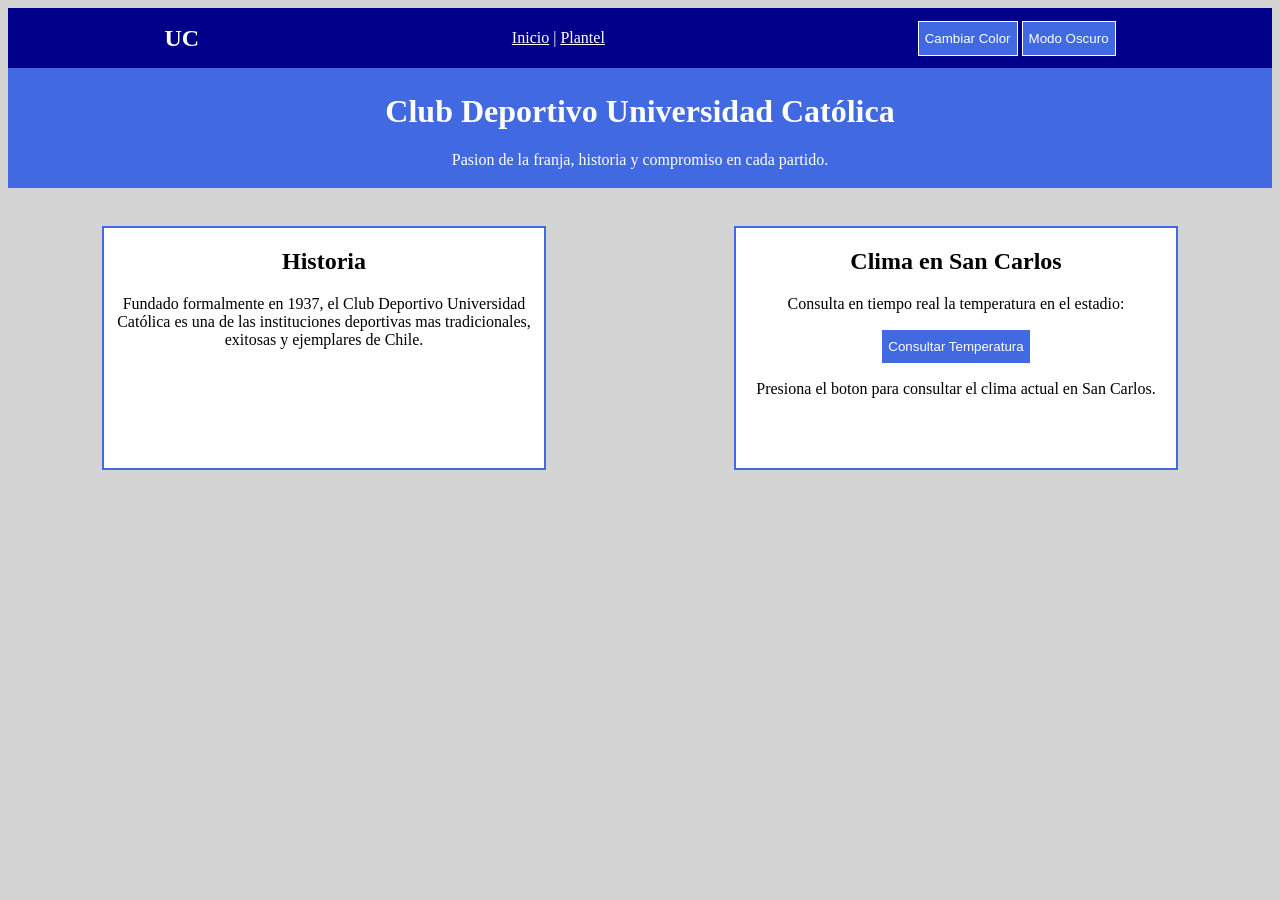
<file: index.html>
<!DOCTYPE html>
<html lang="es">
<head>
    <meta charset="UTF-8">
    <title>Cruzados - Club Deportivo Universidad Católica</title>
    <link rel="stylesheet" href="style.css">
</head>
<body>

    <!--Barra de Navegación-->
    <div id="barra-navegacion">
        <h2>UC</h2>
        <div>
            <a class="link-blanco" href="index.html">Inicio</a> | 
            <a class="link-blanco" href="plantel.html">Plantel</a>
        </div>
        <div>
            <button id="boton-cambiar-color">Cambiar Color</button>
            <button id="boton-modo-oscuro">Modo Oscuro</button>
        </div>
    </div>

    <!--Landing Page-->
    <div id="banner">
        <div>
            <h1>Club Deportivo Universidad Católica</h1>
            <p>Pasion de la franja, historia y compromiso en cada partido.</p>
        </div>
    </div>

    <!--Contenedores-->
    <div id="caja-grande">
        
        <div id="tarjeta1" class="tarjeta">
            <h2>Historia</h2>
            <p>Fundado formalmente en 1937, el Club Deportivo Universidad Católica es una de las instituciones deportivas mas tradicionales, exitosas y ejemplares de Chile.</p>
        </div>

        <div id="tarjeta2" class="tarjeta">
            <h2>Clima en San Carlos</h2>
            <p>Consulta en tiempo real la temperatura en el estadio:</p>
            <button id="boton-cargar-clima">Consultar Temperatura</button>
            <p id="texto-clima">Presiona el boton para consultar el clima actual en San Carlos.</p>
        </div>

    </div>

    <script src="main.js"></script>
</body>
</html>
</file>
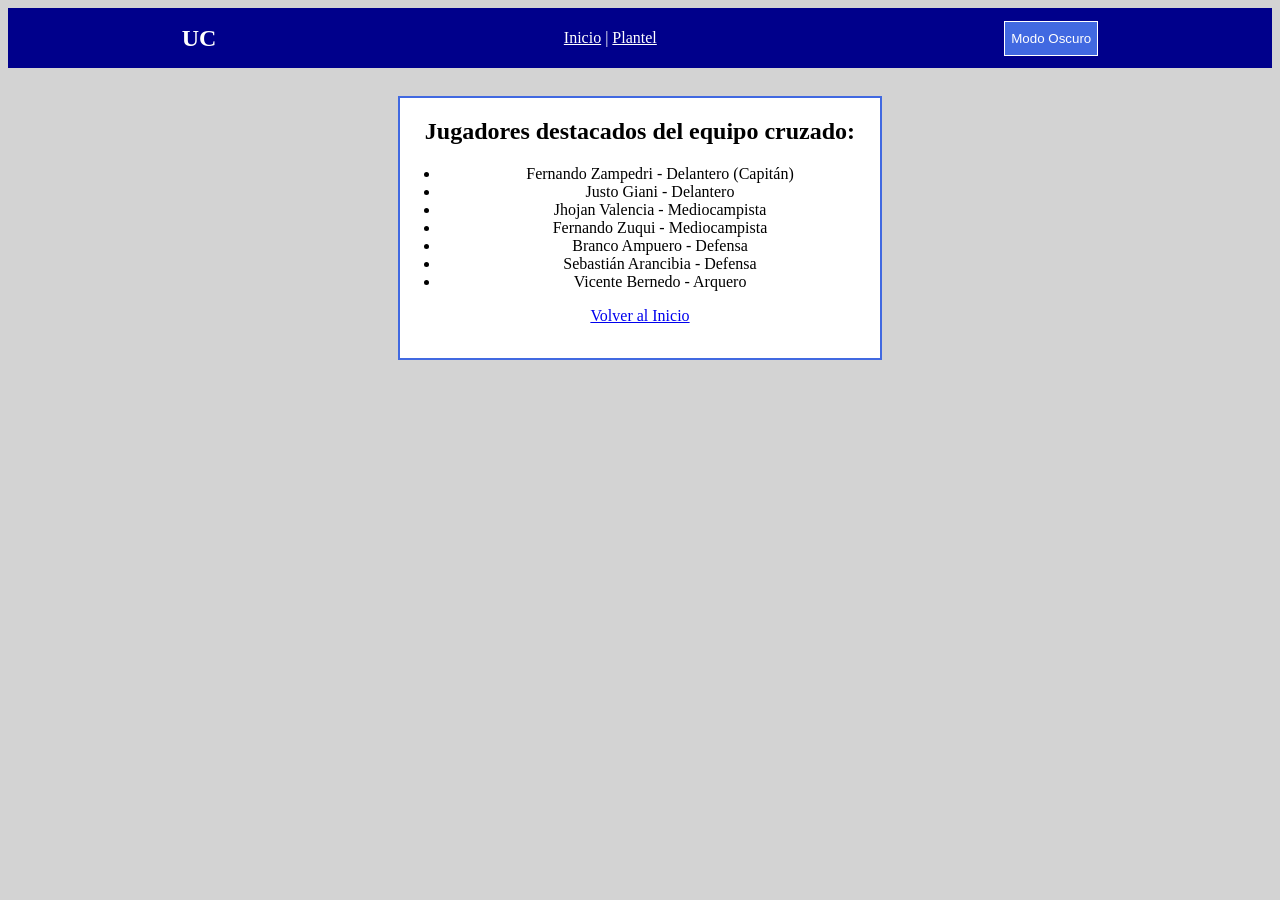
<file: plantel.html>
<!DOCTYPE html>
<html lang="es">
<head>
    <meta charset="UTF-8">
    <title>Plantel - Cruzados UC</title>
    <link rel="stylesheet" href="style.css">
</head>
<body>

    <div id="barra-navegacion">
        <h2>UC</h2>
        <div>
            <a class="link-blanco" href="index.html">Inicio</a> | 
            <a class="link-blanco" href="plantel.html">Plantel</a>
        </div>
        <div>
            <button id="boton-modo-oscuro">Modo Oscuro</button>
        </div>
    </div>

    <div id="caja-grande">
        <div id="tarjeta-plantel">
            <h2>Jugadores destacados del equipo cruzado:</h2>
            <ul>
                <li>Fernando Zampedri - Delantero (Capitán)</li>
                <li>Justo Giani - Delantero</li>
                <li>Jhojan Valencia - Mediocampista</li>
                <li>Fernando Zuqui - Mediocampista</li>
                <li>Branco Ampuero - Defensa</li>
                <li>Sebastián Arancibia - Defensa</li>
                <li>Vicente Bernedo - Arquero</li>
            </ul>
            <p><a id="link-volver" href="index.html">Volver al Inicio</a></p>
        </div>
    </div>

    <script src="main.js"></script>
</body>
</html>
</file>
<file: style.css>
body {
    background-color: lightgray;
    color: black;
}

#barra-navegacion {
    display: flex;
    justify-content: space-around;
    align-items: center;
    background-color: darkblue;
    color: white;
    height: 60px;
}

.link-blanco {
    color: white;
}

#banner {
    display: flex;
    justify-content: center;
    align-items: center;
    background-color: royalblue;
    color: white;
    text-align: center;
    height: 120px;
}

#caja-grande {
    display: flex;
    justify-content: space-around;
    align-items: center;
    height: 320px;
}

.tarjeta {
    background-color: white;
    border: 2px solid royalblue;
    width: 440px;
    height: 240px;
    text-align: center;
}

#tarjeta-plantel {
    background-color: white;
    border: 2px solid royalblue;
    width: 480px;
    height: 260px;
    text-align: center;
}

button {
    background-color: royalblue;
    color: white;
    border: 1px solid white;
    height: 35px;
}
</file>
